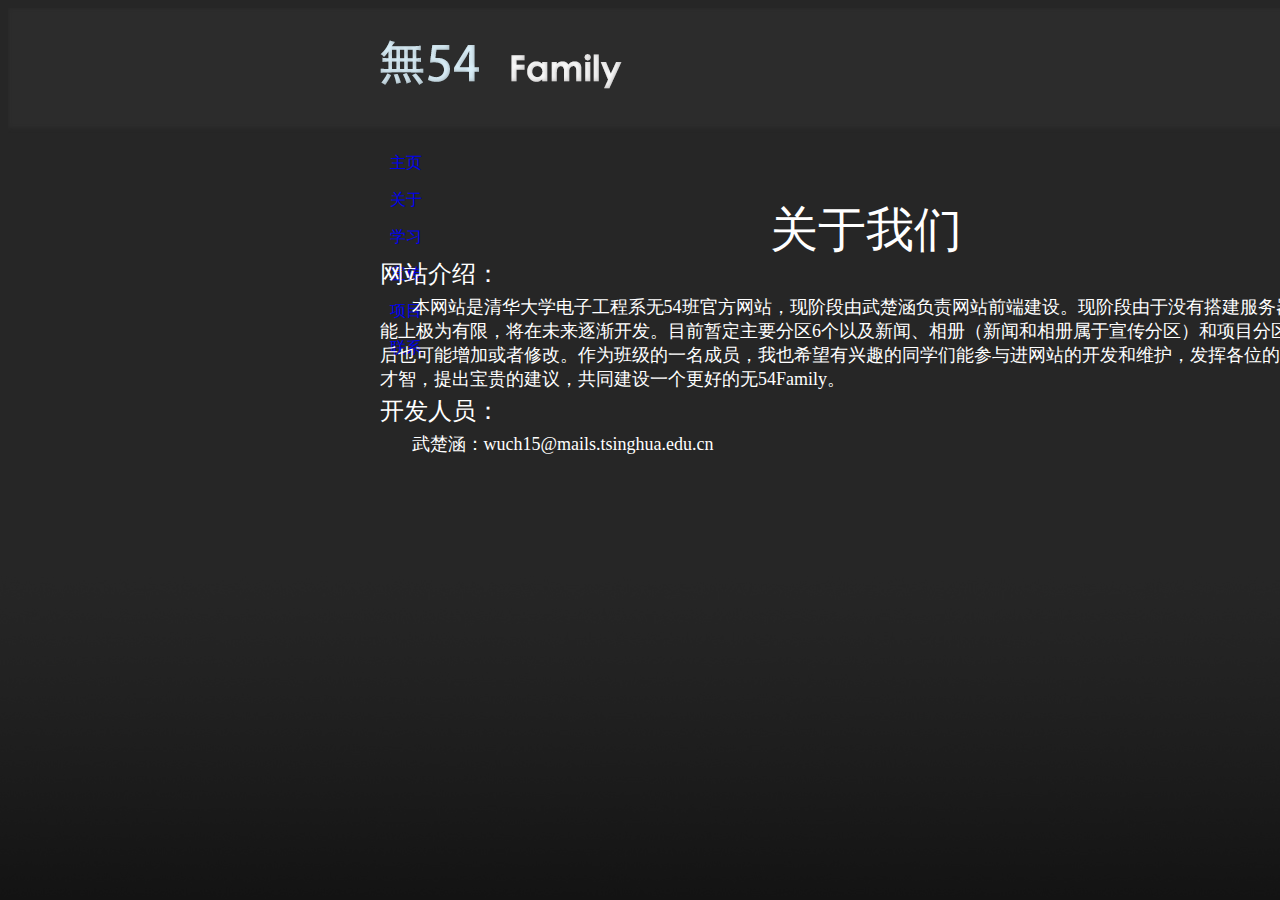
<file: about.html>
<!doctype html>
<html>
<head>
<meta charset="utf-8">
<title>无标题文档</title>
<script src="http://libs.baidu.com/jquery/2.0.0/jquery.js"></script>
<link rel="stylesheet" href="text.css" media="screen" />

</head>
<!--
<canvas id="myCanvas" width="1680" height="1100"
style="border:1px solid #FFFFFF;">
</canvas>
-->
<img id="frame_normal" src="frame_normal.png">
<style>
.alsp{
	font-style: normal;
	color: #FFFFFF;
	left: 381px;
	top: 206px;
	position: absolute;
	font-family: "微软雅黑";
	font-size: 60px;
	font-weight: 550;
}
.alsp2{
	font-style: normal;
	color: #FFFFFF;
	left: 381px;
	top: 295px;
	position: absolute;
	font-family: "微软雅黑";
	font-size: 24px;
	font-weight: 600;
}
.alsp3{
	font-style: normal;
	color: #FFFFFF;
	left: 1040px;
	top: 415px;
	position: absolute;
	font-family: "微软雅黑";
	font-size: 20px;
	font-weight: bold;
}

.newsText {
  font-family:"微软雅黑";
  color: #FFFFFF;
  position: absolute;
  
}
.newspos1{
  left: 950px;
  top: 450px;
}
.newspos2{
  left: 950px;
  top: 490px;
}
.newspos3{
  left: 950px;
  top: 530px;
}
.new1{
	position: absolute;
  left: 880px;
  top: 448px;
}
.new2{
	position: absolute;
  left: 880px;
  top: 488px;
}
.new3{
	position: absolute;
  left: 770px;
  top: 150px;
}
</style>

<style>
.burning {
  color: white;
  font-size: 48px;
  font-family: "微软雅黑";
}
.burning2 {
  color: white;
  font-size: 24px;
}
</style>

<script src="js/jquery.burn.min.js"></script>
<script src="js/jquery.burn.minblue.js"></script>
<script src="js/scripts.js"></script>
<script src="js/scriptsblue.js"></script>


<p class="burning new3" style="">关于我们</p>
<div class="newsText" style="left: 380px;top: 258px;font-size: 24px;">网站介绍：</div>
<div class="newsText" style="left: 380px;top: 295px;width:950px;font-size: 18px;">&nbsp&nbsp&nbsp&nbsp&nbsp&nbsp 本网站是清华大学电子工程系无54班官方网站，现阶段由武楚涵负责网站前端建设。现阶段由于没有搭建服务器，功能上极为有限，将在未来逐渐开发。目前暂定主要分区6个以及新闻、相册（新闻和相册属于宣传分区）和项目分区，之后也可能增加或者修改。作为班级的一名成员，我也希望有兴趣的同学们能参与进网站的开发和维护，发挥各位的聪明才智，提出宝贵的建议，共同建设一个更好的无54Family。</div>
<div class="newsText" style="left: 380px;top: 395px;font-size: 24px;">开发人员：</div>
<div class="newsText" style="left: 380px;top: 432px;font-size: 18px;">&nbsp&nbsp&nbsp&nbsp&nbsp&nbsp 武楚涵：wuch15@mails.tsinghua.edu.cn</div>

<pre style="position: absolute;left: 380px;top: 398px; color: white; "></pre>

<div id="container">
  <p><a href="#" id="mainpage">
    主页
  </a></p>
  <p><a href="#" id="aboutus">
    关于
  </a></p>
  <p><a href="#" id="learn">
    学习
  </a></p>
   <p><a href="#" id="broad">
    宣传
  </a></p>
   <p><a href="#" id="project">
    项目
  </a></p>
   <p><a href="#" id="contact">
    联系
  </a></p>
<div style="text-align:center;clear:both">

<script>
var mainpage = $('#mainpage');
mainpage.on('click', function () {
	window.location.href="index.html";
});

var aboutus = $('#aboutus');
aboutus.on('click', function () {
    alert('Hello!');
});

var learn = $('#learn');
learn.on('click', function () {
    alert('Hello!');
});

var broad = $('#broad');
broad.on('click', function () {
    alert('Hello!');
});

var project = $('#project');
project.on('click', function () {
    alert('Hello!');
});

var contact = $('#contacter');
contact.on('click', function () {
    alert('Hello!');
});
</script>



<script src="canvas.js"></script>


<body background="background.jpg" background-size:100% 100%></body>

</html>
</file>
<file: text.css>
@charset "utf-8";
#container{
  width:500px;
  margin:auto;
}


/*neeeeoooon*/


a{
  text-decoration:none; 
  -webkit-transition: all 0.5s;
  -moz-transition: all 0.5s;
  transition: all 0.5s;
}
@media only screen and (min-width: 768px) {
.af1{
	width:50px;
	height:90px;
	line-height:90px;
	float:left;
	font-size: 1.5rem;
	font-family: "黑体";
  color:#FFFFFF;
  margin-left:315px;
}
.af1:hover{
  -webkit-animation: neon1 1.5s ease-in-out infinite alternate;
  -moz-animation: neon1 1.5s ease-in-out infinite alternate;
  animation: neon1 1.5s ease-in-out infinite alternate; 
}


.af2{
	width:50px;
	height:90px;
	line-height:90px;
float:left;
	font-size:  1.5rem;
	font-family: "黑体";
  color:#FFFFFF;
  margin-left:25px;
}
.af2:hover{
  -webkit-animation: neon1 1.5s ease-in-out infinite alternate;
  -moz-animation: neon1 1.5s ease-in-out infinite alternate;
  animation: neon1 1.5s ease-in-out infinite alternate; 
}


.af3{
	width:50px;
	height:90px;
	line-height:90px;
    float:left;
	font-size:  1.5rem;
	font-family: "黑体";
  color:#FFFFFF;
  margin-left:25px;
}
.af3:hover{
  -webkit-animation: neon1 1.5s ease-in-out infinite alternate;
  -moz-animation: neon1 1.5s ease-in-out infinite alternate;
  animation: neon1 1.5s ease-in-out infinite alternate; 
}

.af4{
	width:50px;
	height:90px;
	line-height:90px;
    float:left;
	font-size:  1.5rem;
	font-family: "黑体";
  color:#FFFFFF;
  margin-left:25px;
}
.af4:hover{
  -webkit-animation: neon1 1.5s ease-in-out infinite alternate;
  -moz-animation: neon1 1.5s ease-in-out infinite alternate;
  animation: neon1 1.5s ease-in-out infinite alternate; 
}

.af5{
	width:50px;
	height:90px;
	line-height:90px;
float:left;
	font-size:  1.5rem;
	font-family: "黑体";
  color:#FFFFFF;
  margin-left:25px;
}
.af5:hover{
  -webkit-animation: neon1 1.5s ease-in-out infinite alternate;
  -moz-animation: neon1 1.5s ease-in-out infinite alternate;
  animation: neon1 1.5s ease-in-out infinite alternate; 
}

.af6{
	width:50px;
	height:90px;
	line-height:90px;
float:left;
	font-size:  1.5rem;
	font-family: "黑体";
  color:#FFFFFF;
  margin-left:25px;
}
.af6:hover{
  -webkit-animation: neon1 1.5s ease-in-out infinite alternate;
  -moz-animation: neon1 1.5s ease-in-out infinite alternate;
  animation: neon1 1.5s ease-in-out infinite alternate; 
}
.af7{
position:absolute;
margin-top:8px;
margin-left:390px;
	font-size:  1.5rem;
	font-family: "Arial";
  color:#FFFFFF;
  z-index:50;
}
.af7:hover{
	
  -webkit-animation: neon1 1.5s ease-in-out infinite alternate;
  -moz-animation: neon1 1.5s ease-in-out infinite alternate;
  animation: neon1 1.5s ease-in-out infinite alternate;
}


}


@media only screen and (max-width: 767px){
.af1{
	height:80px;
	line-height:90px;
	float:left;
	font-size:  1rem;
	font-family: "黑体";
  color:#FFFFFF;
  margin-top:5px;
  margin-left:15px;
}
.af1:hover{
  -webkit-animation: neon1 1.5s ease-in-out infinite alternate;
  -moz-animation: neon1 1.5s ease-in-out infinite alternate;
  animation: neon1 1.5s ease-in-out infinite alternate; 
}


.af2{
	height:80px;
	line-height:90px;
float:left;
	font-size:  1rem;
	font-family: "黑体";
  color:#FFFFFF;
  margin-top:5px;
  margin-left:15px;
}
.af2:hover{
  -webkit-animation: neon1 1.5s ease-in-out infinite alternate;
  -moz-animation: neon1 1.5s ease-in-out infinite alternate;
  animation: neon1 1.5s ease-in-out infinite alternate; 
}


.af3{
	height:80px;
	line-height:90px;
    float:left;
	font-size:  1rem;
	font-family: "黑体";
  color:#FFFFFF;
  margin-top:5px;
  margin-left:15px;
}
.af3:hover{
  -webkit-animation: neon1 1.5s ease-in-out infinite alternate;
  -moz-animation: neon1 1.5s ease-in-out infinite alternate;
  animation: neon1 1.5s ease-in-out infinite alternate; 
}

.af4{
	height:80px;
	line-height:90px;
    float:left;
	font-size:  1rem;
	font-family: "黑体";
  color:#FFFFFF;
  margin-top:5px;
  margin-left:15px;
}
.af4:hover{
  -webkit-animation: neon1 1.5s ease-in-out infinite alternate;
  -moz-animation: neon1 1.5s ease-in-out infinite alternate;
  animation: neon1 1.5s ease-in-out infinite alternate; 
}

.af5{
	height:80px;
	line-height:90px;
float:left;
	font-size:  1rem;
	font-family: "黑体";
  color:#FFFFFF;
  margin-top:5px;
  margin-left:15px;
}
.af5:hover{
  -webkit-animation: neon1 1.5s ease-in-out infinite alternate;
  -moz-animation: neon1 1.5s ease-in-out infinite alternate;
  animation: neon1 1.5s ease-in-out infinite alternate; 
}

.af6{
	height:80px;
	line-height:90px;
float:left;
	font-size:  1rem;
	font-family: "黑体";
  color:#FFFFFF;
  margin-top:5px;
  margin-left:15px;
}
.af6:hover{
  -webkit-animation: neon1 1.5s ease-in-out infinite alternate;
  -moz-animation: neon1 1.5s ease-in-out infinite alternate;
  animation: neon1 1.5s ease-in-out infinite alternate; 
}
.af7{
float:left;
	font-size:  1rem;
	font-family: "黑体";
  color:#FFFFFF;
}
.af7:hover{
  -webkit-animation: neon1 1.5s ease-in-out infinite alternate;
  -moz-animation: neon1 1.5s ease-in-out infinite alternate;
  animation: neon1 1.5s ease-in-out infinite alternate; 
}


}



/*glow for webkit*/
@-webkit-keyframes neon1 {
  from {
    text-shadow: 0 0 10px #fff,
               0 0 20px  #fff,
               0 0 30px  #fff,
               0 0 40px  #FFFFFF,
               0 0 70px  #FFFFFF,
               0 0 80px  #FFFFFF,
               0 0 100px #FFFFFF,
               0 0 150px #FFFFFF;
  }
  to {
    text-shadow: 0 0 5px #fff,
               0 0 10px #fff,
               0 0 15px #fff,
               0 0 20px #FFFFFF,
               0 0 35px #FFFFFF,
               0 0 40px #FFFFFF,
               0 0 50px #FFFFFF,
               0 0 75px #FFFFFF;
  }
}

@-moz-keyframes neon1 {
  from {
    text-shadow: 0 0 10px #fff,
               0 0 20px  #fff,
               0 0 30px  #fff,
               0 0 40px  #FFFFFF,
               0 0 70px  #FFFFFF,
               0 0 80px  #FFFFFF,
               0 0 100px #FFFFFF,
               0 0 150px #FFFFFF;
  }
  to {
    text-shadow: 0 0 5px #fff,
               0 0 10px #fff,
               0 0 15px #fff,
               0 0 20px #FFFFFF,
               0 0 35px #FFFFFF,
               0 0 40px #FFFFFF,
               0 0 50px #FFFFFF,
               0 0 75px #FFFFFF;
  }
}

@keyframes neon1 {
  from {
    text-shadow: 0 0 10px #fff,
               0 0 20px  #fff,
               0 0 30px  #fff,
               0 0 40px  #FFFFFF,
               0 0 70px  #FFFFFF,
               0 0 80px  #FFFFFF,
               0 0 100px #FFFFFF,
               0 0 150px #FFFFFF;
  }
  to {
    text-shadow: 0 0 5px #fff,
               0 0 10px #fff,
               0 0 15px #fff,
               0 0 20px #FFFFFF,
               0 0 35px #FFFFFF,
               0 0 40px #FFFFFF,
               0 0 50px #FFFFFF,
               0 0 75px #FFFFFF;
  }
}
</file>
